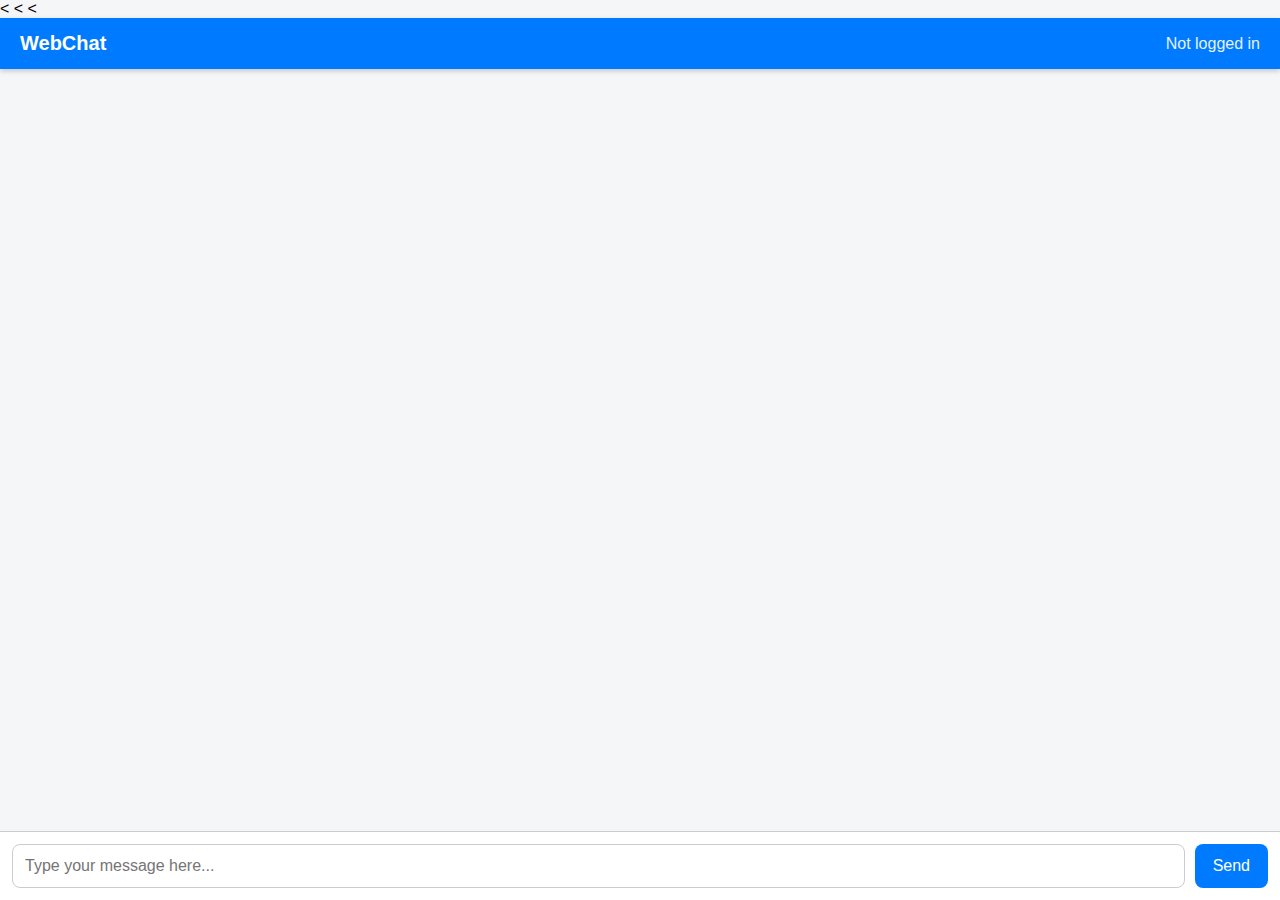
<file: templates/chat.html>
<!DOCTYPE html> <<!--declares the file as html-->
<html lang="en"><<!--sets the language to English-->
<head>
  <meta charset="UTF-8"><<!--sets character encoding so you can see emojis and other special characters-->
  <title>WebChat</title><!-- sets the title that will show up in the browser tab -->

  <!-- load socket.IO and jQuery libraries -->
  <script src="https://cdn.socket.io/4.0.0/socket.io.min.js"></script>
  <script src="https://code.jquery.com/jquery-3.6.0.min.js"></script>

  <!-- CSS -->
  <style>
    /* --- page setup --- */
    body {
      display: flex; /* makes layout flexible to different browsers/devices */
      flex-direction: column;/* stacks items vertically */
      height: 100vh;/* full screen */
      margin: 0; /* remove margins */
      font-family: 'Segoe UI', Arial, sans-serif; /* sets font */
      background-color: #f4f6f8; /* sets bg color as white */
    }

    /* --- header  --- */
    header {
      background-color: #007bff; /* sets the color to a blue header */
      color: white; /* makes the text white */
      padding: 14px 20px; /* adds space around the text */
      font-size: 20px; /* sets the font larger */
      font-weight: bold; /* makes the font bold */
      display: flex; /* makes layout flexible to diff screens */
      justify-content: space-between; /* spaces out title and username */
      align-items: center;  /* vertically centers items on page */
      box-shadow: 0 2px 5px rgba(0,0,0,0.2); /* adds shadow below header to make it look nice */
    }

    /* --- username display --- */
    #user-display {
      font-size: 16px; /* slightly smaller font for username */
      font-weight: normal; /* normal font weight for username */
      opacity: 0.9; /* slightly faded look */
    }

    /* --- messages --- */
    #messages {
      flex: 1; /* takes up all available space */
      overflow-y: auto; /* adds vertical scrollbar for when messages increase */
      padding: 20px; /* adds space  around messages*/
      list-style-type: none; /* removes default bullet points */
      margin: 0; /* removes default margin */
      display: flex; /* makes layout flexible for diff screens */
      flex-direction: column; /* stacks messages vertically */
    }

    /* --- message bubbles --- */
    #messages li {
      margin-bottom: 12px; /* space between messages */
      padding: 10px 15px; /* space inside message bubble */
      border-radius: 16px; /* rounded corners for message bubble */
      max-width: 70%; /* limits width of message bubble */
      word-wrap: break-word; /* makes sure that long words break to next line */
      box-shadow: 0 2px 4px rgba(0,0,0,0.1); /* adds shadow to message bubble */
      animation: fadeIn 0.3s ease; /* applies fade-in animation when messages come in*/
    }

    /* --- recieving messages --- */
    #messages li.other {
      background-color: #ffffff; /* light gray background for other users' messages */
      align-self: flex-start; /* aligns other ppls messages to the left side */
    }

    /* --- sending messages --- */
    #messages li.me {
      background-color: #007bff; /* blue background for your messages */
      color: white; /* white text for your messages */
      align-self: flex-end; /* aligns your messages to the right side */
    }

    /* --- username label above messages sent by u --- */
    #messages strong {
      display: block; /* makes username appear on its own line */
      margin-bottom: 4px; /* space between username and message */
      font-size: 0.9em; /* slightly smaller font for username */
      opacity: 0.8; /* slightly faded look for username */
    }

    /* --- input area --- */
    form {
      display: flex; /* makes layout flexible for diff screens */
      padding: 12px; /* adds space around input area */
      border-top: 1px solid #ccc; /* adds a light border on top */
      background-color: white; /* white background for input area */
    }

    /* --- text input--- */
    input[type="text"] { 
      flex: 1; /* takes up all available space */
      padding: 12px; /* adds space inside input box */
      border: 1px solid #ccc; /* light gray border */
      border-radius: 8px; /* rounded corners for input box */
      margin-right: 10px; /* space between input box and send button */
      font-size: 16px; /* sets font size */
    }

    /* --- send button --- */
    button {
      padding: 12px 18px; /* adds space inside button */
      border: none; /* removes default border */
      border-radius: 8px; /* rounded corners for button */
      background-color: #007bff; /* blue background for button */
      color: white; /* white text for button */
      font-size: 16px; /* sets font size */
      cursor: pointer; /* changes cursor to pointer on hover */
      transition: background-color 0.2s; /* smooth transition for hover effect */
    }

    button:hover { 
      background-color: #0056b3; /* darker blue on hover */
    }

    /* --- scrollbar --- */
    #messages::-webkit-scrollbar {
      width: 8px; /* width of scrollbar */
    }
    #messages::-webkit-scrollbar-thumb {
      background-color: #ccc; /* color of scrollbar thumb */
      border-radius: 10px; /* rounded corners for scrollbar thumb */
    }

    /* --- message send in animation --- */
    @keyframes fadeIn { /* used to make animations */
      from { opacity: 0; transform: translateY(10px); /* start slightly below and transparent */ }  
      to { opacity: 1; transform: translateY(0); } /* end at normal position and fully visible */
    }
  </style>

  <!--    main chat script  -->
  <script> /* runs when page is fully loaded */
    $(document).ready(function() { 
      // connect to the socket.io server
      var socket = io();

      // store the current user's username
      var username;

      // load a notification sound (small .mp3 hosted online i imported)
      var messageSound = new Audio("https://actions.google.com/sounds/v1/cartoon/wood_plank_flicks.ogg");

      // when connected to the server
      socket.on('connect', function() {
        username = prompt("Enter your username:");
        if (!username || username.trim() === "") {
          username = "Anonymous";
        }

        // show username in the header
        $('#user-display').text("Logged in as: " + username);

        // also store in hidden input
        $('#username').val(username);

        // notify server that this user joined
        socket.emit('join', { username: username });
      });

      // handle message submission
      $('form').submit(function(event) {
        event.preventDefault(); // stop page reload

        var message = $('#message').val().trim();
        if (message === "") return; // ignore empty messages

        // send message to server
        socket.emit('message', { user: username, msg: message });

        // clear input field
        $('#message').val('');
      });

      // when receiving a message from server
      socket.on('message', function(data) {
        // escape text to avoid XSS
        var safeUser = $('<div>').text(data.user).html();
        var safeMsg = $('<div>').text(data.msg).html();

        // decide message class
        var msgClass = data.user === username ? 'me' : 'other';

        // build message element
        var $msgItem = $('<li>').addClass(msgClass);
        $msgItem.html('<strong>' + safeUser + '</strong>' + safeMsg);

        // add to list
        $('#messages').append($msgItem);

        // play notification sound (for all messages)
        messageSound.currentTime = 0; // restart if still playing
        messageSound.play().catch(() => {}); // ignore autoplay restrictions

        // auto-scroll to bottom
        $('#messages').scrollTop($('#messages')[0].scrollHeight);
      });

      // handle server error event
      socket.on('error', function(data) {
        alert(data.message);
      });
    });
  </script>
</head>

<body>
  <!--    header bar -->
  <header>
    <div> WebChat</div>
    <div id="user-display">Not logged in</div>
  </header>

  <!--    message list -->
  <ul id="messages"></ul>

  <!--   input -->
  <form action="">
    <input id="username" type="hidden">
    <input id="message" type="text" autocomplete="off" placeholder="Type your message here...">
    <button>Send</button>
  </form>
</body>
</html>
</file>
